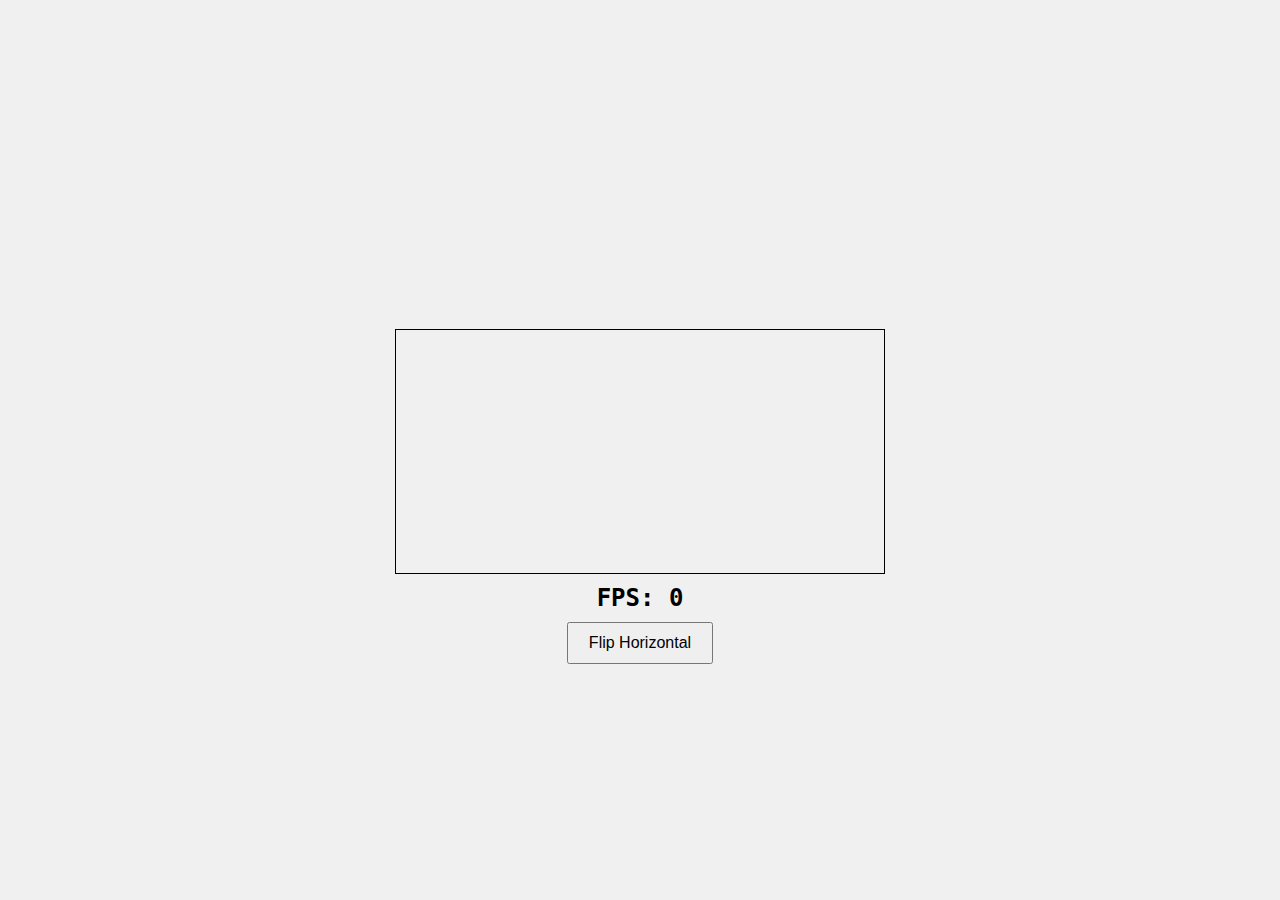
<file: runtime demo (JavaScript)/demo/index.html>
﻿<html xmlns="http://www.w3.org/1999/xhtml">
<head>
    <title>Hand Detection Demo</title>
    <link rel="stylesheet" href="demo.css">
</head>
<body>
    <div id="canvasContainer">
        <canvas id="preview"></canvas>
        <div id="fps">FPS: 0</div>
        <button id="flipButton">Flip Horizontal</button>
    </div>

    <script src="../src/detector/cascade.js"></script>
    <script src="../src/detector/image.js"></script>
    <script src="../src/detector/detector.js"></script>
   
    <script src="../src/util/camera.js"></script>
	<script src="../src/util/drawing.js"></script>

    <script src="demo.js"></script>
</body>
</html>
</file>
<file: runtime demo (JavaScript)/demo/demo.css>
body {
    display: flex;
    flex-direction: column;
    align-items: center;
    justify-content: center;
    height: 100vh;
    margin: 0;
    font-family: Arial, sans-serif;
    background-color: #f0f0f0;
}
#canvasContainer {
    position: relative;
    display: flex;
    flex-direction: column;
    align-items: center;
}
canvas {
    border: 1px solid #000;
    width: 100%;
    height: 100%;
}
#fps {
    margin: 10px 0;
    font-size: 24px;
    font-family: monospace;
    font-weight: bold;
}
button {
    padding: 10px 20px;
    font-size: 16px;
    cursor: pointer;
}
</file>
